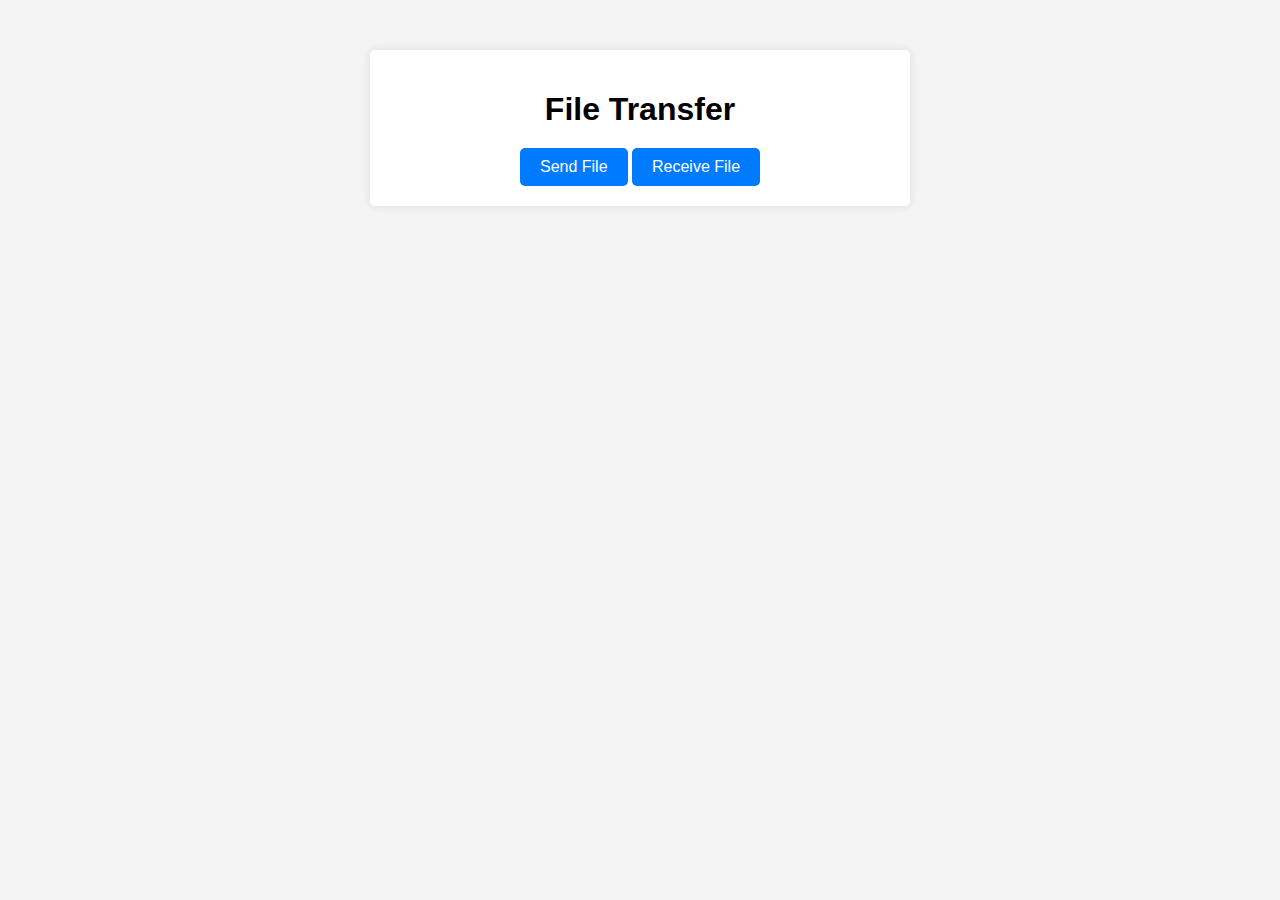
<file: templates/index.html>
<!DOCTYPE html>
<html lang="en">
<head>
    <meta charset="UTF-8">
    <meta name="viewport" content="width=device-width, initial-scale=1.0">
    <title>File Transfer</title>
    <link rel="stylesheet" href="/static/style.css">
</head>
<body>
    <div class="container">
        <h1>File Transfer</h1>
        <a href="/send" class="btn">Send File</a>
        <a href="/receive" class="btn">Receive File</a>
    </div>
</body>
</html>
</file>
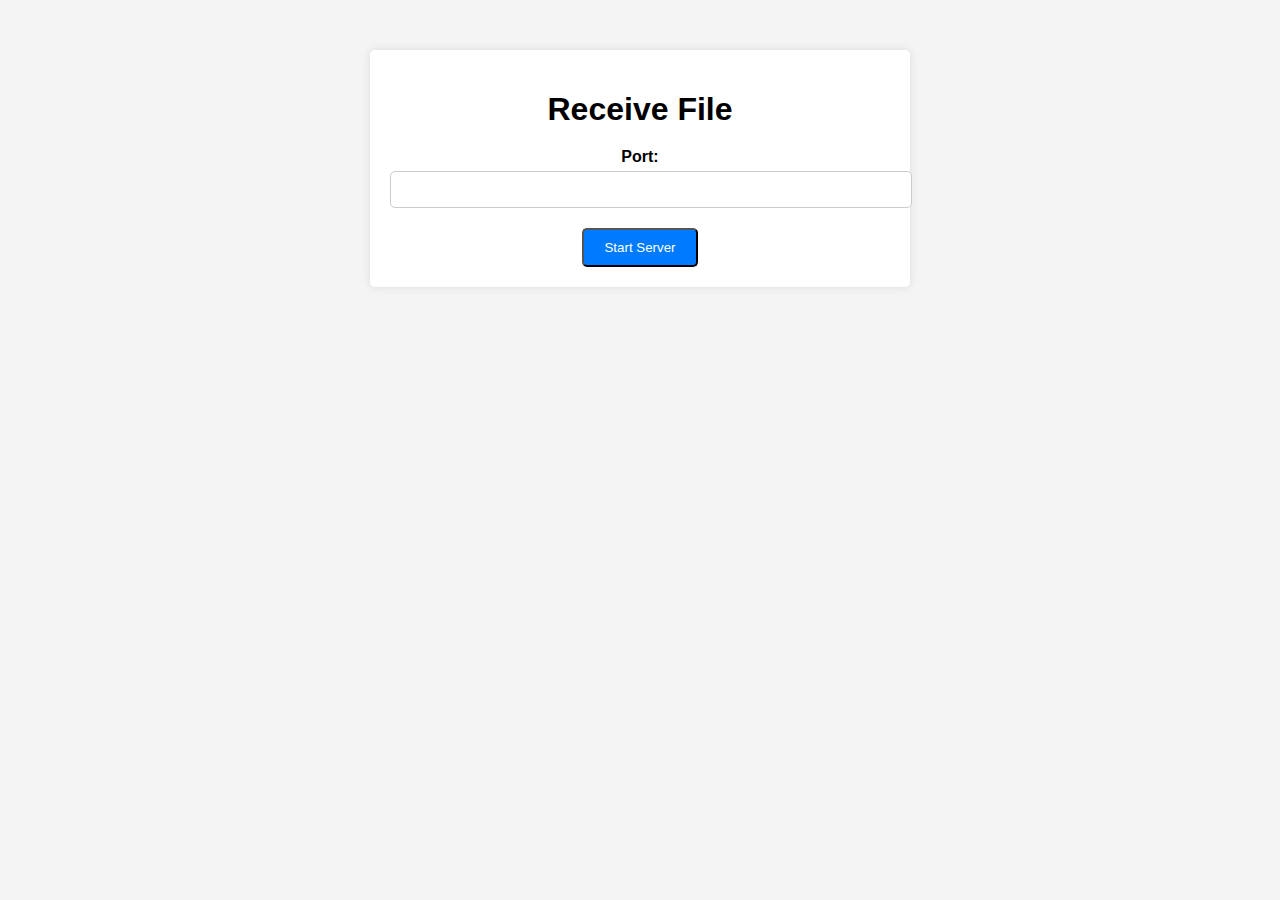
<file: templates/receive.html>
<!DOCTYPE html>
<html lang="en">
<head>
    <meta charset="UTF-8">
    <meta name="viewport" content="width=device-width, initial-scale=1.0">
    <title>Receive File</title>
    <link rel="stylesheet" href="/static/style.css">
    <style>
        #loading {
            display: none;
            position: fixed;
            top: 0;
            left: 0;
            width: 100%;
            height: 100%;
            background-color: rgba(0, 0, 0, 0.5);
            color: white;
            font-size: 20px;
            text-align: center;
            line-height: 100vh;
            z-index: 9999;
        }
    </style>
    <script>
        function showLoading() {
            document.getElementById('loading').style.display = 'block';
        }
    </script>
</head>
<body>
    <div id="loading">Receiving file... Please wait.</div>
    <div class="container">
        <h1>Receive File</h1>
        <form action="/receive" method="POST" onsubmit="showLoading()">
            <label for="port">Port:</label>
            <input type="number" id="port" name="port" required>
            <button type="submit" class="btn">Start Server</button>
        </form>
    </div>
</body>
</html>
</file>
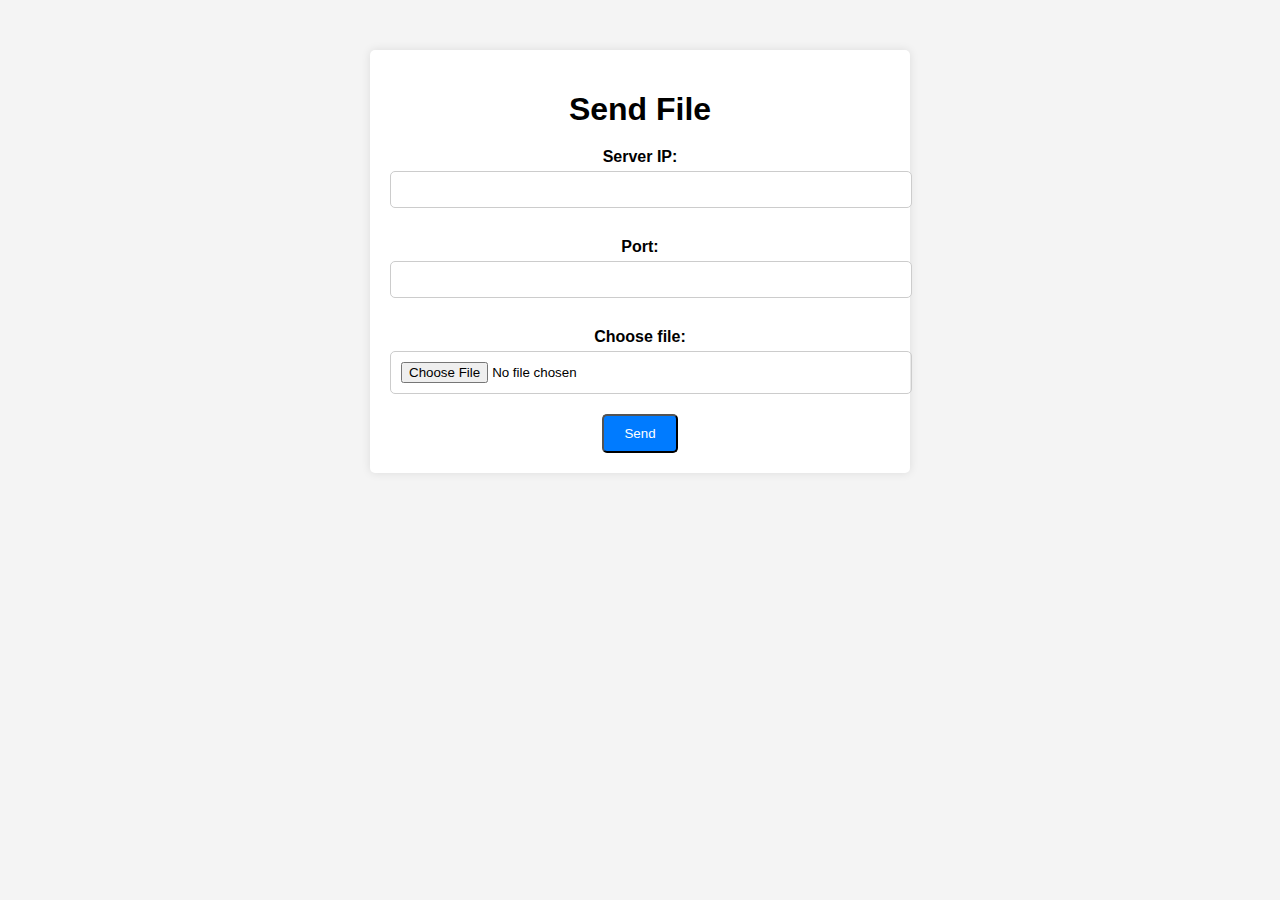
<file: templates/send.html>
<!DOCTYPE html>
<html lang="en">
<head>
    <meta charset="UTF-8">
    <meta name="viewport" content="width=device-width, initial-scale=1.0">
    <title>Send File</title>
    <link rel="stylesheet" href="/static/style.css">
    <style>
        #loading {
            display: none;
            position: fixed;
            top: 0;
            left: 0;
            width: 100%;
            height: 100%;
            background-color: rgba(0, 0, 0, 0.5);
            color: white;
            font-size: 20px;
            text-align: center;
            line-height: 100vh;
            z-index: 9999;
        }
    </style>
    <script>
        function showLoading() {
            document.getElementById('loading').style.display = 'block';
        }
    </script>
</head>
<body>
    <div id="loading">Sending file... Please wait.</div>
    <div class="container">
        <h1>Send File</h1>
        <form action="/send" method="POST" enctype="multipart/form-data" onsubmit="showLoading()">
            <label for="server_ip">Server IP:</label>
            <input type="text" id="server_ip" name="server_ip" required>
            <label for="port">Port:</label>
            <input type="number" id="port" name="port" required>
            <label for="file">Choose file:</label>
            <input type="file" id="file" name="file" required>
            <button type="submit" class="btn">Send</button>
        </form>
    </div>
</body>
</html>
</file>
<file: static/style.css>
body {
    font-family: Arial, sans-serif;
    background-color: #f4f4f4;
    margin: 0;
    padding: 0;
}

.container {
    max-width: 500px;
    margin: 50px auto;
    padding: 20px;
    background: white;
    box-shadow: 0 0 10px rgba(0, 0, 0, 0.1);
    text-align: center;
    border-radius: 5px;
}

h1 {
    margin-bottom: 20px;
}

label {
    display: block;
    margin-top: 10px;
    font-weight: bold;
}

input[type="text"], input[type="number"], input[type="file"] {
    width: 100%;
    padding: 10px;
    margin-top: 5px;
    margin-bottom: 20px;
    border: 1px solid #ccc;
    border-radius: 5px;
}

.btn {
    display: inline-block;
    padding: 10px 20px;
    color: white;
    background: #007bff;
    text-decoration: none;
    border-radius: 5px;
    cursor: pointer;
}

.btn:hover {
    background: #0056b3;
}
</file>
